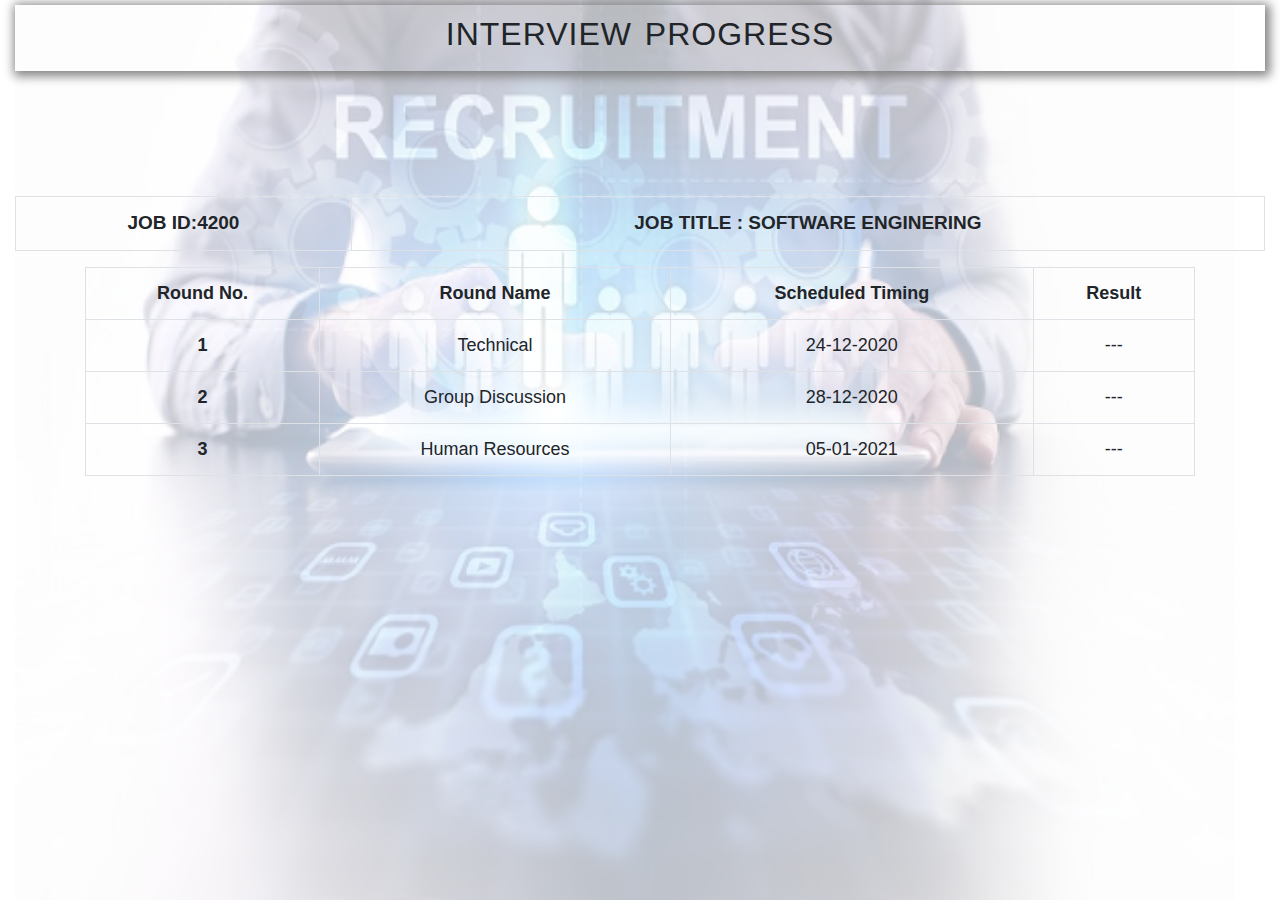
<file: candidateexperience/interview progress.html>
<!DOCTYPE html>
<html>
<head>
	<title>Interview Progress</title>
	<link rel="stylesheet" href="https://maxcdn.bootstrapcdn.com/bootstrap/4.5.2/css/bootstrap.min.css">

	<!-- jQuery library -->
	<script src="https://ajax.googleapis.com/ajax/libs/jquery/3.5.1/jquery.min.js"></script>

	<!-- Popper JS -->
	<script src="https://cdnjs.cloudflare.com/ajax/libs/popper.js/1.16.0/umd/popper.min.js"></script>

	<!-- Latest compiled JavaScript -->
    <script src="https://maxcdn.bootstrapcdn.com/bootstrap/4.5.2/js/bootstrap.min.js"></script>
    <link href='https://fonts.googleapis.com/css?family=Fondamento' rel='stylesheet'>
	<link rel="stylesheet" type="text/css" href="interview progress.css">
</head>
<body>
	<div class="container-fluid">
		<div class="row">
	<div class="image col-sm-6 col-6" style="position: absolute;z-index: -1000;"><img src="interview1.jpg" style="height: 100vh;width: 200%;opacity: 0.3; background-size: cover;"></div></div>
	<div class="text-center heading" style="margin-top:5px;padding: 10px; word-spacing: 3px; letter-spacing: 1px;box-shadow: 2px 2px 10px 3px grey">
	<h2>INTERVIEW PROGRESS</h2>
    </div>
	<table class="table text-center  table-bordered" style="font-size: 19px; margin-top: 10%;" >
		<tr>
		<th>JOB ID:4200</th>
		<th>JOB TITLE : SOFTWARE ENGINERING</th>
        </tr>
    </table>
    <div class="container">
        <table  class="table text-center table-hover table-bordered" style="font-size: 18px;">
        <tr>
        	<th>Round No.</th> 
        	<th>Round Name</th>
        	<th>Scheduled Timing</th>
        	<th>Result</th>
        </tr>
        <tr>
        	<th>1</th>
        	<td>Technical</td>
        	<td>24-12-2020</td>
        	<td>---</td>
        </tr>
       <tr>
        	<th>2</th>
        	<td>Group Discussion</td>
        	<td>28-12-2020</td>
        	<td>---</td>
       	
       </tr>
       <tr>
        	<th>3</th>
        	<td>Human Resources</td>
        	<td>05-01-2021</td>
        	<td>---</td>
       	
       </tr>

   </table>
</div>
</div>
</body>
</html>
</file>
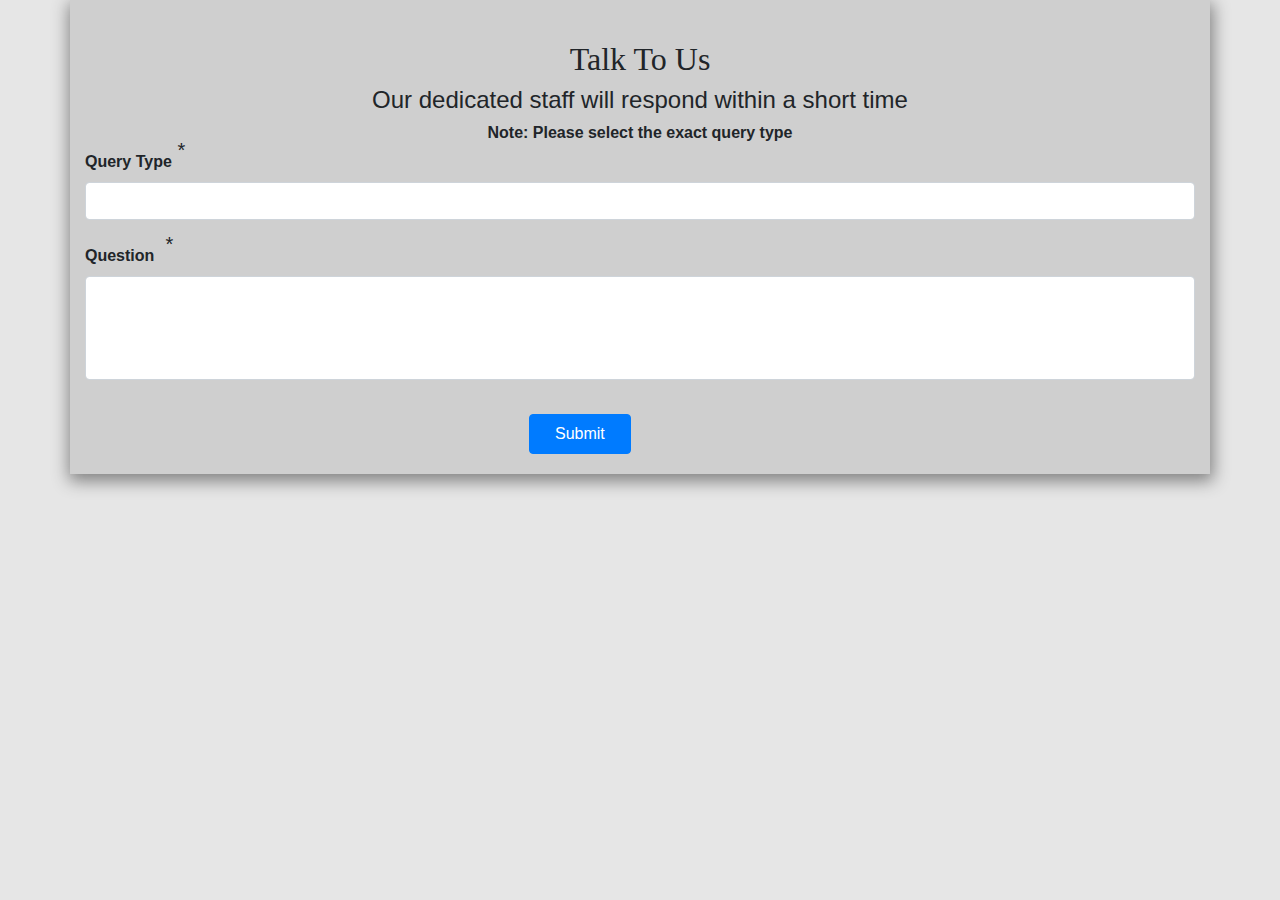
<file: candidateexperience/raise query.html>
<!DOCTYPE html>
<html>
<head>
	<title>Raise Query</title>
	<link rel="stylesheet" type="text/css" href="raise query.css">
	<link rel="stylesheet" href="https://maxcdn.bootstrapcdn.com/bootstrap/4.5.2/css/bootstrap.min.css">
</head>
<body style="background-color: rgba(5,5,5,0.1);">
	<div class="container main" >
	<h2 class="text-center">Talk To Us</h2>
	<h4 class="text-center">Our dedicated staff will respond within a short time</h4>
    <h6 class="text-center"><strong>Note: Please select the exact query type</strong></h6>
    <div class="form-group">
    	<label for="query"><strong>Query Type</strong><sup style="font-size: 20px;"> *</sup></label>
    	<input type="text" name="" id="query" class="form-control" required><br>
    	<label for="question"><strong>Question</strong><sup style="font-size:20px;">&nbsp *</sup></label>
    	<input type="text" name="" id="question" style="font-size: 60px;" class="form-control" required>
    	<br>
    	<input type="submit" name="" class="btn btn-primary button" style="padding: 7px 25px;">
    	
    </div>
</div>
</body>
</html>
</file>
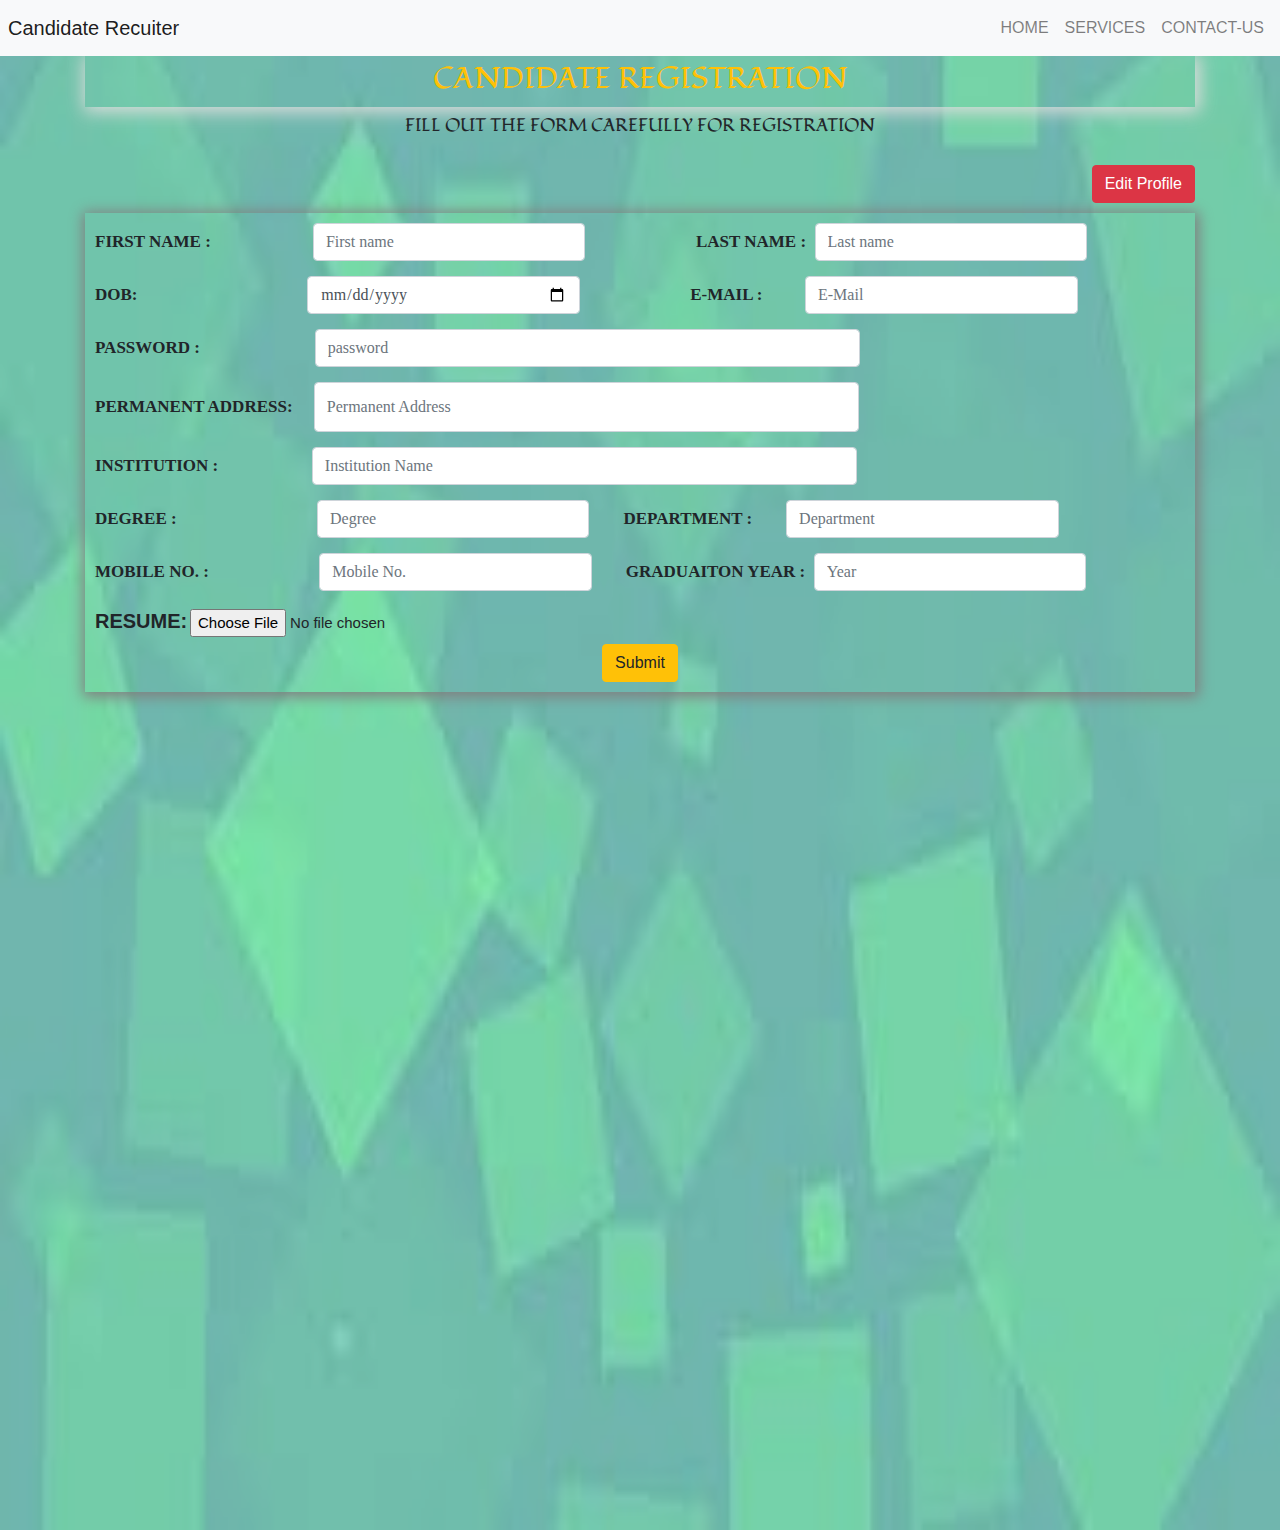
<file: candidatelogin/Candidate_registration.html>
<!DOCTYPE html>
<html>

<head>
	<title>Candidate Registration</title>
	<!-- Latest compiled and minified CSS -->
	<link rel="stylesheet" href="https://maxcdn.bootstrapcdn.com/bootstrap/4.5.2/css/bootstrap.min.css">

	<!-- jQuery library -->
	<script src="https://ajax.googleapis.com/ajax/libs/jquery/3.5.1/jquery.min.js"></script>

	<!-- Popper JS -->
	<script src="https://cdnjs.cloudflare.com/ajax/libs/popper.js/1.16.0/umd/popper.min.js"></script>

	<!-- Latest compiled JavaScript -->
	<script src="https://maxcdn.bootstrapcdn.com/bootstrap/4.5.2/js/bootstrap.min.js"></script>
	<link href='https://fonts.googleapis.com/css?family=Fondamento' rel='stylesheet'>
	<link rel="stylesheet" type="text/css" href="registration.css">
</head>

<body>
	<div class="image"> <img src="d.jpg" style="opacity: 0.6"></div>
	<section>
		<nav class="navbar navbar-expand-lg bg-light navbar-light p-2">
			<a class="navbar-brand" href="#">Candidate Recuiter</a>
			<button class="navbar-toggler" type="button" data-toggle="collapse" data-target="#navid">
				<span class="navbar-toggler-icon"></span>
			</button>
			<div class="collapse navbar-collapse nav-pills text-center" id="navid">
				<ul class="navbar-nav ml-auto">

					<li class="nav-item">
						<a class="nav-link" href="../index.html">HOME</a>
					</li>
					<li class="nav-item">
						<a class="nav-link" href="../index.html #service">SERVICES</a>
					</li>
					<li class="nav-item">
						<a class="nav-link" href="../index.html #contact">CONTACT-US</a>
					</li>
					<!-- <li class="nav-item">
						<a class="nav-link" href="#login">LOG IN</a>
					</li> -->
				</ul>
			</div>
		</nav>
	</section>
	<div class="top">
		<div class="container">
			
				
					<h2 class="text-center text-warning can"
						style="font-size: 30px; padding: 5px 0px 10px 0px;text-transform: uppercase;font-family:Fondamento;">
						Candidate Registration
					</h2>
					<h5 class="text-center"
						style="font-size: 18px; padding: 0px 0px 20px 0px; text-transform: uppercase;font-family:Fondamento;">
						Fill
						out the form carefully for registration</h5>
					<button class="btn btn-danger edit" style="float:right">Edit Profile</button><br><br>
					<div class="form-group main">
						<div class="form-inline forma" style=" font-size: 17px;font-family:Cambria, Cochin, Georgia, Times, 'Times New Roman', serif ;>
			            <label for="Fname">First Name
							:&nbsp&nbsp&nbsp&nbsp&nbsp&nbsp&nbsp&nbsp&nbsp&nbsp&nbsp&nbsp&nbsp&nbsp&nbsp&nbsp&nbsp&nbsp&nbsp&nbsp&nbsp&nbsp&nbsp&nbsp</label>
							<input type="text" id="Fname" name="" placeholder="First name" class="form-control "
								style="width: 25%"
								required>&nbsp&nbsp&nbsp&nbsp&nbsp&nbsp&nbsp&nbsp&nbsp&nbsp&nbsp&nbsp&nbsp&nbsp&nbsp&nbsp&nbsp&nbsp&nbsp&nbsp&nbsp&nbsp&nbsp&nbsp&nbsp&nbsp
							<label for="Lname">Last Name :&nbsp&nbsp</label>
							<input type="text" id="Lname" name="" placeholder="Last name" class="form-control type2"
								style="width: 25%;" required>
						</div><br>
						<div class="form-inline"
							style=" font-size: 17px;font-family:Cambria, Cochin, Georgia, Times, 'Times New Roman', serif ;">
							<label for="DOB"
								style="padding-right: 55px;">DOB:&nbsp&nbsp&nbsp&nbsp&nbsp&nbsp&nbsp&nbsp&nbsp&nbsp&nbsp&nbsp&nbsp&nbsp&nbsp&nbsp&nbsp&nbsp&nbsp&nbsp&nbsp&nbsp&nbsp&nbsp&nbsp&nbsp&nbsp</label>
							<input type="date" id="DOB" name="" placeholder="" class="form-control "
								style="width: 25%;"
								required>&nbsp&nbsp&nbsp&nbsp&nbsp&nbsp&nbsp&nbsp&nbsp&nbsp&nbsp&nbsp&nbsp&nbsp&nbsp&nbsp&nbsp&nbsp&nbsp&nbsp&nbsp&nbsp&nbsp&nbsp&nbsp&nbsp
							<label for="email">E-Mail :&nbsp&nbsp&nbsp&nbsp&nbsp&nbsp&nbsp&nbsp&nbsp&nbsp</label>
							<input type="email" id="email" name="" placeholder="E-Mail" class="form-control type2"
								style="width: 25%;" required></div><br>
						<div class="form-inline"
							style=" font-size: 17px;font-family:Cambria, Cochin, Georgia, Times, 'Times New Roman', serif ;">
							<label for="password">Password
								:&nbsp&nbsp&nbsp&nbsp&nbsp&nbsp&nbsp&nbsp&nbsp&nbsp&nbsp&nbsp&nbsp&nbsp&nbsp&nbsp&nbsp&nbsp&nbsp&nbsp&nbsp&nbsp&nbsp&nbsp&nbsp&nbsp&nbsp</label>
							<input type="password" id="password" name="" placeholder="password"
								class="form-control " style="width: 50%;" required></div><br>
						<div class="form-inline"
							style=" font-size: 17px;font-family:Cambria, Cochin, Georgia, Times, 'Times New Roman', serif ;">
							<label for="pa">Permanent Address:&nbsp&nbsp&nbsp&nbsp&nbsp</label>
							<input type="text" id="pa" name="" placeholder="Permanent Address"
								class="form-control " style="width: 50%; height: 50px;" required><br>
						</div><br>
						<div class="form-inline"
							style=" font-size: 17px;font-family:Cambria, Cochin, Georgia, Times, 'Times New Roman', serif ;">
							<label for="institution">Institution
								:&nbsp&nbsp&nbsp&nbsp&nbsp&nbsp&nbsp&nbsp&nbsp&nbsp&nbsp&nbsp&nbsp&nbsp&nbsp&nbsp&nbsp&nbsp&nbsp&nbsp&nbsp&nbsp</label>
							<input type="text" id="institution" name="" placeholder="Institution Name"
								class="form-control " style="width: 50%;" required><br>
						</div><br>
						<div class="form-inline forma" style=" font-size: 17px;font-family:Cambria, Cochin, Georgia, Times, 'Times New Roman', serif ;>
			<label for=" degree">Degree
							:&nbsp&nbsp&nbsp&nbsp&nbsp&nbsp&nbsp&nbsp&nbsp&nbsp&nbsp&nbsp&nbsp&nbsp&nbsp&nbsp&nbsp&nbsp&nbsp&nbsp&nbsp&nbsp&nbsp&nbsp&nbsp&nbsp&nbsp&nbsp&nbsp&nbsp&nbsp&nbsp&nbsp</label>
							<input type="text" id="degree" name="" placeholder="Degree" class="form-control "
								style="width: 25%" required>&nbsp&nbsp&nbsp&nbsp&nbsp&nbsp&nbsp&nbsp
							<label for="deparment">Department :&nbsp&nbsp&nbsp&nbsp&nbsp&nbsp&nbsp&nbsp</label>
							<input type="text" id="deparment" name="" placeholder="Department"
								class="form-control type2" style="width: 25%;" required>
						</div><br>
						<div class="form-inline forma" style=" font-size: 17px;font-family:Cambria, Cochin, Georgia, Times, 'Times New Roman', serif ;>
			<label for=" mobile">Mobile No.
							:&nbsp&nbsp&nbsp&nbsp&nbsp&nbsp&nbsp&nbsp&nbsp&nbsp&nbsp&nbsp&nbsp&nbsp&nbsp&nbsp&nbsp&nbsp&nbsp&nbsp&nbsp&nbsp&nbsp&nbsp&nbsp&nbsp</label>
							<input type="number" id="mobile" name="" placeholder="Mobile No." class="form-control "
								style="width: 25%" required>&nbsp&nbsp&nbsp&nbsp&nbsp&nbsp&nbsp&nbsp
							<label for="graduaiton">Graduaiton Year :&nbsp&nbsp</label>
							<input type="number" id="graduaiton" name="" placeholder="Year" class="form-control type2"
								style="width: 25%;" required><br>
						</div><br>
						<div class="form-gorup">
							<label for="resume" style="font-size: 20px;;">Resume: </label>
							<input type="file" name="resume" style="font-size:15px;">
						</div>
						<center> <input type="submit" name="" class="btn btn-warning" style=""></center>
					</div>
				
			</div>

		</div>

	</div>

</body>

</html>
</file>
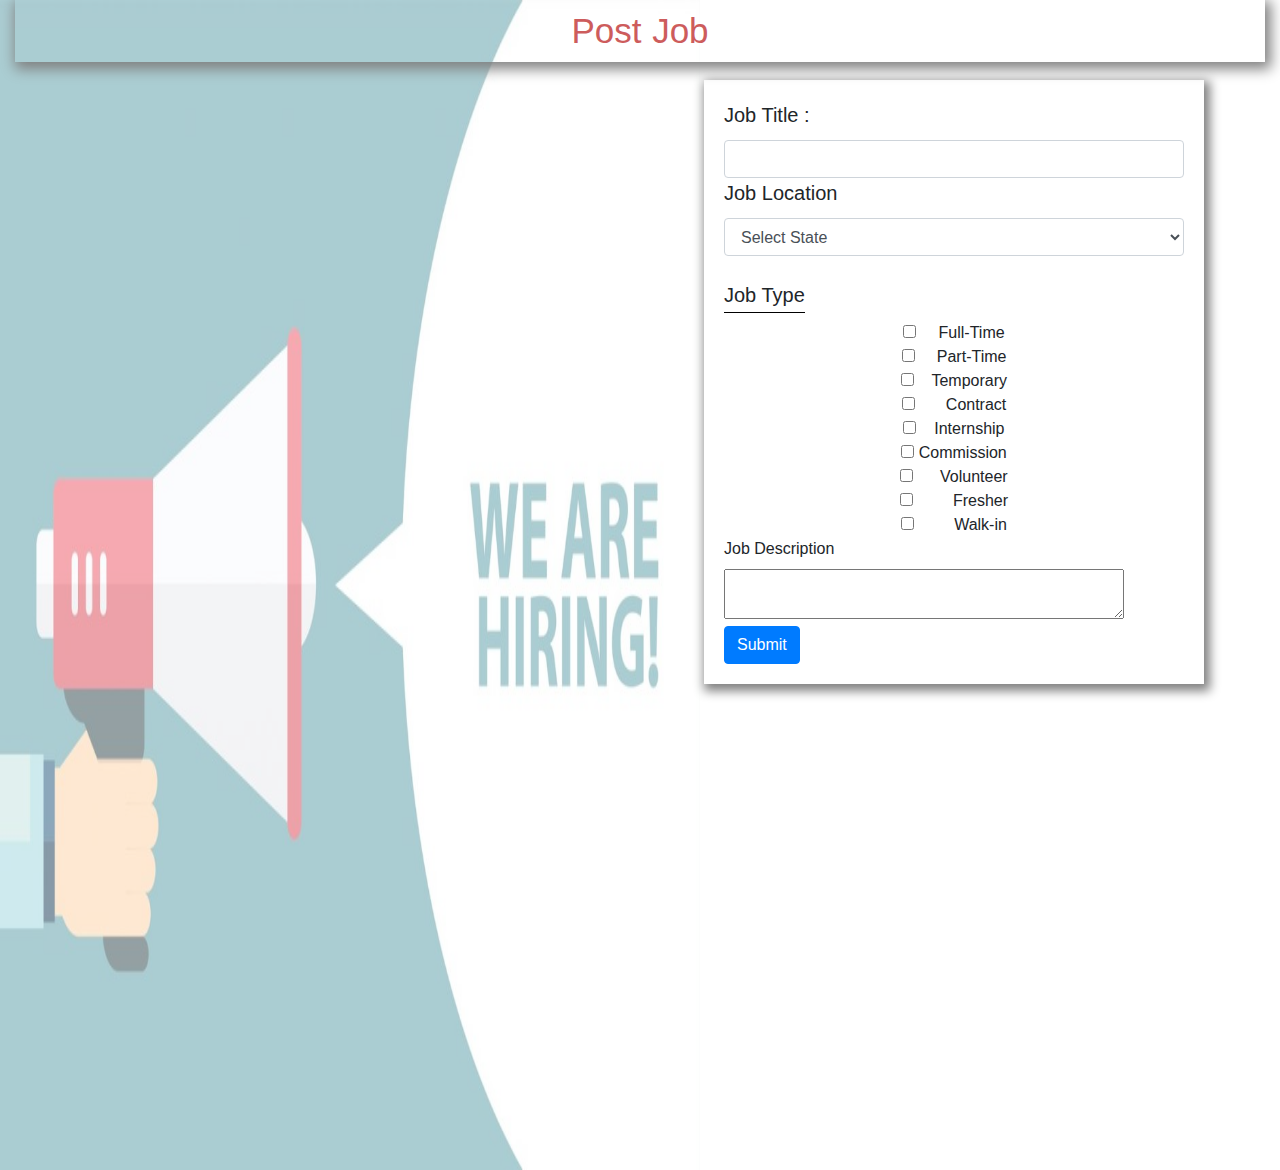
<file: recuiterexperience/postjob.html>
<!DOCTYPE html>
<html>

<head>
    <!-- Latest compiled and minified CSS -->
    <link rel="stylesheet" href="https://maxcdn.bootstrapcdn.com/bootstrap/4.5.2/css/bootstrap.min.css">

    <!-- jQuery library -->
    <script src="https://ajax.googleapis.com/ajax/libs/jquery/3.5.1/jquery.min.js"></script>

    <!-- Popper JS -->
    <script src="https://cdnjs.cloudflare.com/ajax/libs/popper.js/1.16.0/umd/popper.min.js"></script>

    <!-- Latest compiled JavaScript -->
    <script src="https://maxcdn.bootstrapcdn.com/bootstrap/4.5.2/js/bootstrap.min.js"></script>
    <link href='https://fonts.googleapis.com/css?family=Fondamento' rel='stylesheet'>
    <link rel="stylesheet" type="text/css" href="postjob.css">
</head>

<body>
    <div class="image">
        <img src="job.jpg">
    </div>
    <div class="container-fluid text-center main">
        <div class="heading">
            <h2 style="">Post Job </h2>
        </div>
    </div>
    <div class="container-fluid">
        <div class="form-group content" style="width: 500px;">
            <label for="jobtitle" style="font-size: 20px;padding-bottom:2px;">Job Title :&nbsp </label>
            <input type="text" id="jobtitle" class="form-control">
            <label for="joblocation" style="font-size: 20px;padding-bottom:2px;">Job Location</label>
            <select class="form-control">
                <option>Select State</option>
                <option>Delhi</option>
                <option>Haryana</option>
                <option>Punjab</option>
                <option>Uttar Pradesh</option>
                <option>Maharasthra</option>
                <option>Gujarat</option>
                <option>Andhra Pradesh</option>
                <option>Karnataka</option>
                <option>Rajasthan</option>
                <option>Kerala</option>
                <option>Madhya Pradesh</option>
                <option>Goa</option>
            </select><br>
            <label for="jobtype" style="font-size: 20px;border-bottom:1px solid black;padding-bottom:2px;">Job
                Type</label><br>
            <div class="text-center">
                <input type="checkbox" id="Fulltime" name="fulltime">&nbsp&nbsp&nbsp&nbsp Full-Time<br>
                <input type="checkbox" id="parttime" name="parttime">&nbsp&nbsp&nbsp&nbsp Part-Time<br>
                <input type="checkbox" id="temporary" name="temporary">&nbsp&nbsp&nbsp Temporary<br>
                <input type="checkbox" id="contract" name="contract">&nbsp&nbsp&nbsp&nbsp&nbsp&nbsp Contract<br>
                <input type="checkbox" id="internship" name="internship"> &nbsp&nbsp&nbspInternship<br>
                <input type="checkbox" id="commission" name="commission"> Commission<br>
                <input type="checkbox" id="volunteer" name="volunteer"> &nbsp&nbsp&nbsp&nbsp&nbspVolunteer<br>
                <input type="checkbox" id="fresher" name="fresher"> &nbsp&nbsp&nbsp&nbsp&nbsp&nbsp&nbsp&nbspFresher<br>
                <input type="checkbox" id="walkin" name="walkin"> &nbsp&nbsp&nbsp&nbsp&nbsp&nbsp&nbsp&nbspWalk-in<br>
            </div>
            <label for="jobdescription">Job Description</label><br>
            <textarea id="jobdescription" name="jobdescription" style="width: 400px;"></textarea>
            <input type="submit" class="btn btn-primary">
        </div>
    </div>
</body>

</html>
</file>
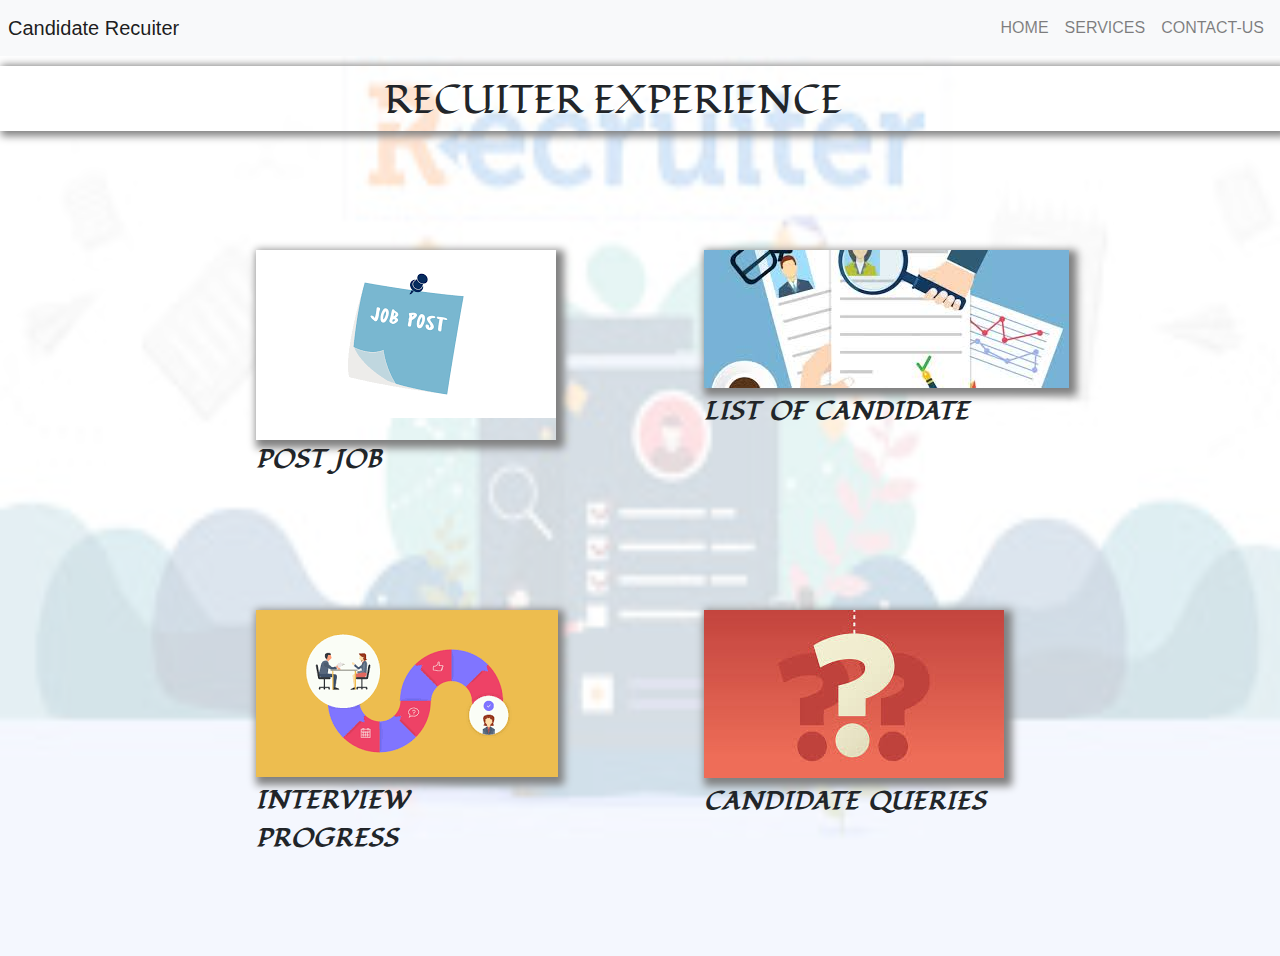
<file: recuiterexperience/Recuiterexperience.html>
<!DOCTYPE html>
<html>
<head>
	<title>Recuiter Experience</title>
	<link rel="stylesheet" href="https://maxcdn.bootstrapcdn.com/bootstrap/4.5.2/css/bootstrap.min.css">

	<!-- jQuery library -->
	<script src="https://ajax.googleapis.com/ajax/libs/jquery/3.5.1/jquery.min.js"></script>

	<!-- Popper JS -->
	<script src="https://cdnjs.cloudflare.com/ajax/libs/popper.js/1.16.0/umd/popper.min.js"></script>

	<!-- Latest compiled JavaScript -->
	<script src="https://maxcdn.bootstrapcdn.com/bootstrap/4.5.2/js/bootstrap.min.js"></script>

	<script src="https://ajax.googleapis.com/ajax/libs/jquery/3.5.1/jquery.min.js"></script>


	<link rel="stylesheet" href="https://cdnjs.cloudflare.com/ajax/libs/font-awesome/4.7.0/css/font-awesome.min.css">
	<link rel="stylesheet" type="text/css" href="recuiterexperience.css">
	<link href='https://fonts.googleapis.com/css?family=Fondamento' rel='stylesheet'>
</head>
<body>
	<section>
		<nav class="navbar navbar-expand-lg bg-light navbar-light p-2">
			<a class="navbar-brand" href="#">Candidate Recuiter</a>
			<button class="navbar-toggler" type="button" data-toggle="collapse" data-target="#navid">
				<span class="navbar-toggler-icon"></span>
			</button>
			<div class="collapse navbar-collapse nav-pills text-center" id="navid">
				<ul class="navbar-nav ml-auto">

					<li class="nav-item">
						<a class="nav-link" href="../index.html">HOME</a>
					</li>
					<li class="nav-item">
						<a class="nav-link" href="../index.html #service">SERVICES</a>
					</li>
					<li class="nav-item">
						<a class="nav-link" href="../index.html #contact">CONTACT-US</a>
					</li>
					<!-- <li class="nav-item">
						<a class="nav-link" href="#login">LOG IN</a>
					</li> -->
				</ul>
			</div>
		</nav>
	</section>
	<img src="rec1.jpg" style="position: absolute;z-index: -100; width: 100%; height: 100vh; background-size:cover;opacity:0.2;">
	<header>
	<div class="all">
	
				<div class="logo" style="margin-top:10px;">
				<span class="logoa">  Recuiter Experience</span>
			
		<figure><div class="post">
<a href="postjob.html"><img src="job1.jpg" alt=" "></a><figcaption class="figjob">Post Job</figcaption>
</div></figure>
<figure>
	<div class="list">
<a href="#"> <img src="can1.jpg"></a></a><figcaption class="figcan">List of Candidate</figcaption>
</div></figure>
<figure>
	<div class="interview">
<a href="#"> <img src="int2.jpg"></a></a><figcaption class="figint">Interview Progress</figcaption>
</div></figure>
<figure>
	<div class="queries">
<a href="#"> <img src="que1.jpg"></a></a><figcaption class="figque">Candidate Queries</figcaption>
</div></figure>
</div>

</header>


</body>
</html>
</file>
<file: candidateexperience/interview progress.css>
*{
	margin:0;
	padding: 0;
	box-sizing: border-box;
}
.heading {
	font-size: 35px;
}
.table1{
	margin-top: 10%;
}
@media only screen and(max-width: 1232px){
	.image img{
		width: 100%;
	}
}
</file>
<file: candidateexperience/raise query.css>
*{
	margin: 0;
	padding: 0;
}
body{
	background-color: rgba(5,5,5,0.9);
}
.main{
	padding-top: 40px;
	background-color: rgba(5,5,5,0.1);
	box-shadow: 1px 5px 16px 2px grey;
	transition: 0.8s linear;
}
 h2{
  font-family: poppins,sens-serif;
}
.button{
	margin-left:  40%;
	margin-top: 10px;
	margin-bottom: 20px;
}
.main:hover{
	font-size: 120%;
	transition: 0.5s linear
}
</file>
<file: candidatelogin/registration.css>
*{
	padding: 0;
	margin: 0;
	box-sizing: border-box;
}
.image img{
	width: 100%;
	height: 120vh;
	background-size: cover;
	position: absolute;
	z-index: -1000;
}
.main{
	padding: 10px;
	font-size: 10px; 
	box-shadow: 1px 2px 13px 3px grey;
	transition: 0.6s linear;
	text-transform: uppercase;
	font-weight: 700;	
}
.can{
		box-shadow:2px 2px 17px 3px gainsboro;
}
.edit:hover{
	box-shadow:6px 7px 8px 3px grey;
}

.main:hover{
	font-size: 11px;
	background-color: aliceblue;
}
@media only screen and (max-width:1365px){
	.image img{
		height: 170vh;
	}

}
@media only screen and (max-width:525px){
	.type2{
		padding:0px 1px; 
		/* margin-left: 20px; */
	}
}
@media only screen and (max-width:600px){
.type2{
	position: relative;
	left: 0;
	left: 23%; 
}
.image img{
	height:180vh;
}
}
@media only screen and (max-width:993px){
	.type2{
		position: relative;
		left: 30%;
		margin-top: 10px;
		width: 35%;
	
	}
	}
</file>
<file: recuiterexperience/postjob.css>
*{
    margin: 0;
    padding: 0;
}
.image{
    position: absolute;
    z-index: -1;
}
.image img{
    width: 700px;
    height: 110vh;
}
.content{
    position: absolute;
    left: 55%;
    top: 80px;
    box-shadow:3px 4px 10px 3px grey;
    padding: 20px;
}
.heading h2{
    padding:10px ;
    box-shadow: 3px 4px 13px 3px grey;
    color: indianred;
    font-size: 35px;
    word-spacing: 1px;
}
@media only screen and (max-width:1350px)
{
    .image img{
        opacity: 0.5;
        height: 130vh;
        background-size: cover;
    }
}
@media only screen and (max-width:1133px){
    .content{
        position: absolute;
        left: 20%;
    }
}
@media only screen and (max-width:645px){
    .content{
        position: absolute;
        left: 5%;
    }
    .image img{
        width: 100%;
    }
}
@media only screen and (max-width:543px){
    .content{
        position: absolute;
        left: 0%;
        padding: 30px;
    }
}
</file>
<file: recuiterexperience/recuiterexperience.css>
*{
	margin: 0;
	padding: 0;
}
div1{
	background-image: url('cur4.jpg');
	background-size: cover;
}
.post{
width: 300px;
	height:190px;
	position: absolute;
	left: 20%;
	top: 20%;
	box-shadow: 4px 4px 8px 4px grey;
	background-size: cover;
	transition: transform 2s;
	text-transform: uppercase;
	margin-top: 70px;
}
.post:hover{
	transform: skewX(10deg);
}
.logo{
	font-size: 40px;
	font-family: 'Fondamento';
	text-transform: uppercase;
	padding-left: 30%;
	padding-top: 5px;
	box-shadow: 4px 2px 8px 3px grey;
}
.list{
	width: 365px;
	margin-top: 70px;

	height:138px;
	text-transform: uppercase;
	position: absolute;
	left: 55%;
	top: 20%;
	box-shadow: 4px 4px 8px 4px grey;
	background-size: cover;
	transition: transform 3s;
}
.list:hover{
	transform: rotate(360deg);
}
.interview{
width: 300px;
background-size: cover;
	height: 167px;
	text-transform: uppercase;
	margin-top: 70px;

	position: absolute;
	left: 20%;
	top: 60%;
	box-shadow: 4px 4px 8px 4px grey;
	transition: transform 3s;
}
.interview:hover{
	transform: rotate(360deg);
}
.queries{
	width: 300px;
	height: 168px;
	background-size: cover;
	text-transform: uppercase;
	margin-top: 70px;

	position: absolute;
	left: 55%;
	top: 60%;
	box-shadow: 4px 4px 8px 4px grey;
	transition: transform 2s;
}
.queries:hover{
	transform: skewY(10deg);
}
.figjob{
	font-size: 25px;
	font-style: italic;
	padding-top: 23px;
	font-weight: 600;
	word-spacing: 2px;
	letter-spacing: 1px;
}
.figcan{
	font-weight: 600;
	word-spacing: 2px;
	letter-spacing: 1px;
	font-size: 25px;
	font-style: italic;
	padding-top: 5px;
}
.figint{
	font-weight: 600;
	word-spacing: 2px;
	letter-spacing: 1px;
	font-size: 25px;
	font-style: italic;
	padding-top: 5px;
}
.figque{
	font-weight: 600;
	word-spacing: 2px;
	letter-spacing: 1px;
	font-size: 25px;
	font-style: italic;
	padding-top: 5px;
}
@media screen and (max-width: 1000px)
{
	.logo{
		font-size: 38px;
	}
	.post{
		width: 250px;
		height: 170px;

	}
	.post img{
		width: 250px;
		height: 170px;
	}
	.interview{
		width: 250px;
		height: 170px;

	}
	.interview img{
		width: 250px;
		height: 170px;
	}
	.list{
		width: 250px;
		height: 170px;

	}
	.list img{
		width: 250px;
		height: 170px;
	}
	.queries{
		width: 250px;
		height: 170px;

	}
	.queries img{
		width: 250px;
		height: 170px;
	}
	.figjob{
		font-size: 20px;
	}
	.figint{
		font-size: 20px;
	}
	.figcan{
		font-size: 20px;
	}
	.figque{
		font-size: 20px;
	}

}
@media screen and (max-width: 900px)
{
	.logo{
		font-size: 32px;
	}
	.post{
		width: 220px;
		height: 120px;

	}
	.post img{
		width: 220px;
		height: 140px;
	}
	.interview{
		width: 220px;
		height: 140px;

	}
	.interview img{
		width: 220px;
		height: 140px;
	}
	.list{
		width: 220px;
		height: 140px;

	}
	.list img{
		width: 220px;
		height: 140px;
	}
	.queries{
		width: 220px;
		height: 140px;

	}
	.queries img{
		width: 220px;
		height: 140px;
	}
	.figjob{
		font-size: 18px;
	}
	.figint{
		font-size: 18px;
	}
	.figcan{
		font-size: 18px;
	}
	.figque{
		font-size: 18px;
	}

}
@media screen and (max-width: 700px)
{
	.logo{
		font-size: 25px;
	}
	.post{
		width: 180px;
		height: 120px;

	}
	.post img{
		width: 180px;
		height: 120px;
	}
	.interview{
		width: 180px;
		height: 120px;

	}
	.interview img{
		width: 180px;
		height: 120px;
	}
	.list{
		width: 180px;
		height: 120px;

	}
	.list img{
		width: 180px;
		height: 120px;
	}
	.queries{
		width: 180px;
		height: 120px;

	}
	.queries img{
		width: 180px;
		height: 120px;
	}
	.figjob{
		font-size: 18px;
	}
	.figint{
		font-size: 18px;
	}
	.figcan{
		font-size: 18px;
	}
	.figque{
		font-size: 18px;
	}

}

@media screen and (max-width: 550px)
{
	.logo{
		font-size: 25px;
	}
	.post{
		width: 160px;
		height: 110px;

	}
	.post img{
		width: 160px;
		height: 110px;
	}
	.interview{
		width: 160px;
		height: 110px;

	}
	.interview img{
		width: 160px;
		height: 110px;
	}
	.list{
		width: 160px;
		height: 110px;

	}
	.list img{
		width: 160px;
		height: 110px;
	}
	.queries{
		width: 160px;
		height: 110px;
	}
	.queries img{
		width: 160px;
		height: 110px;
	}
	.figjob{
		font-size: 16px;
	}
	.figint{
		font-size: 16px;
	}
	.figcan{
		font-size: 16px;
	}
	.figque{
		font-size: 16px;
	}
}
</file>
